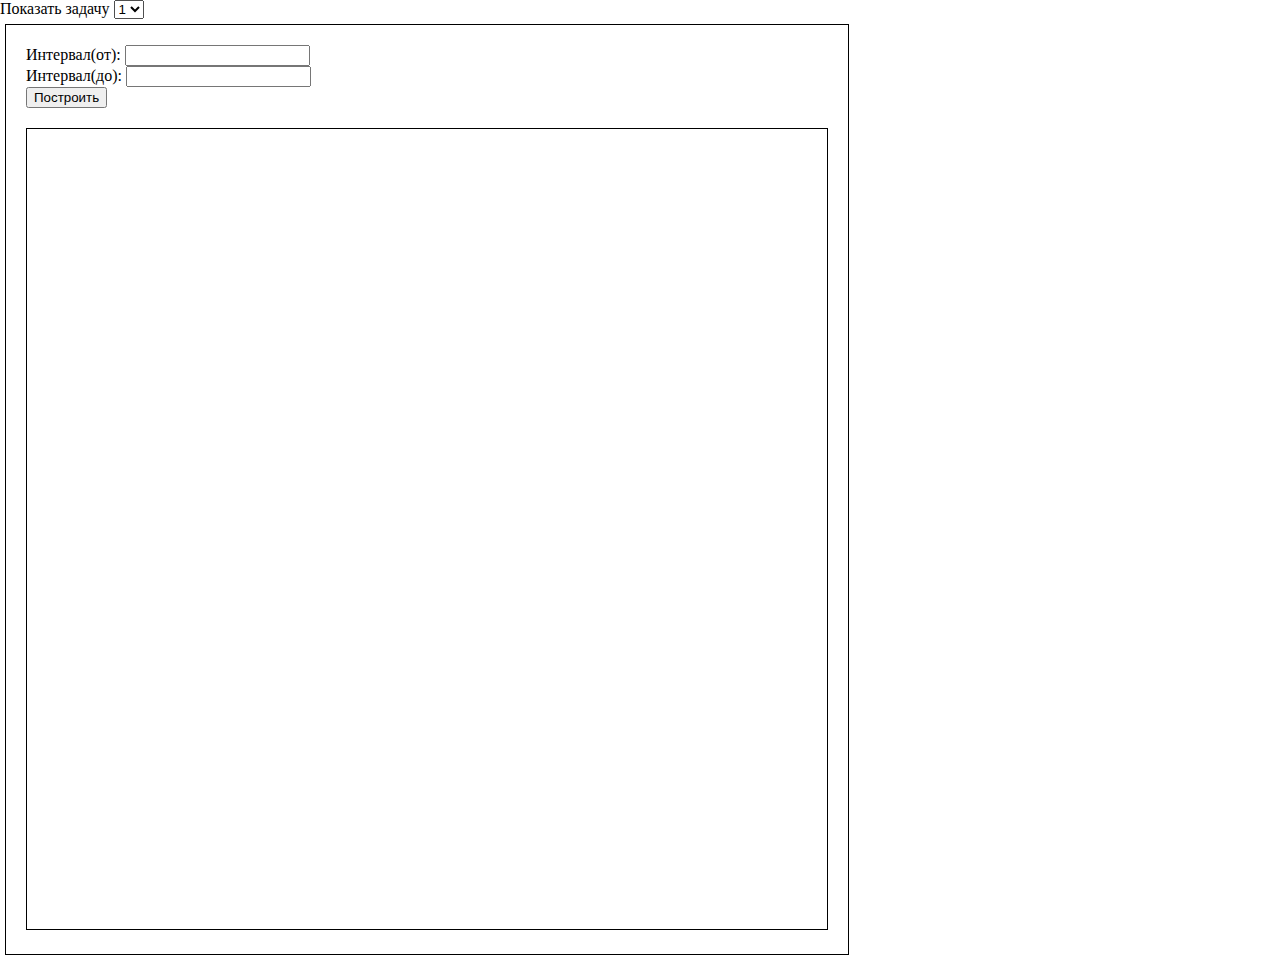
<file: v-4/index.html>
<!DOCTYPE html>
<html lang="en">
<head>
    <meta charset="UTF-8">
    <title>Вариант-4</title>
    <link rel="stylesheet" href="style.css" type="text/css"/>
    <script src="http://d3js.org/d3.v7.min.js"></script>
</head>
<body>
<div class="main">
    <div class="task-switcher">
        <label> Показать задачу
            <select name="task" onchange="switchTask(this.value)">
                <option value="task1" selected>1</option>
                <option value="task2">2</option>
            </select>
        </label>
    </div>

    <div id="task1" class="task">
        <div class="options ">
            <form>
                <label>Количество фигур:
                    <input id="count" name="count" type="number" min="10" value="10">
                </label>
                <input id="createShape" type="button" value="Построить">
            </form>
        </div>
        <div class="content">
            <svg id="shape"></svg>
        </div>
    </div>

    <div id="task2" class="task">
        <div class="options ">
            <form>
                <div>
                    <label>Интервал(от):
                        <input id="from" name="from" type="number">
                    </label><br>
                    <label>Интервал(до):
                        <input id="to" name="to" type="number" >
                    </label>
                </div>
                <input id="createGraph" type="button" value="Построить">
            </form>
        </div>
        <div class="content">
            <svg id="graph"></svg>
        </div>
    </div>
</div>
</body>
<script src="shapeCreator.js"></script>
<script src="graphCreator.js"></script>
<script src="taskSwitcher.js"></script>
</html>
</file>
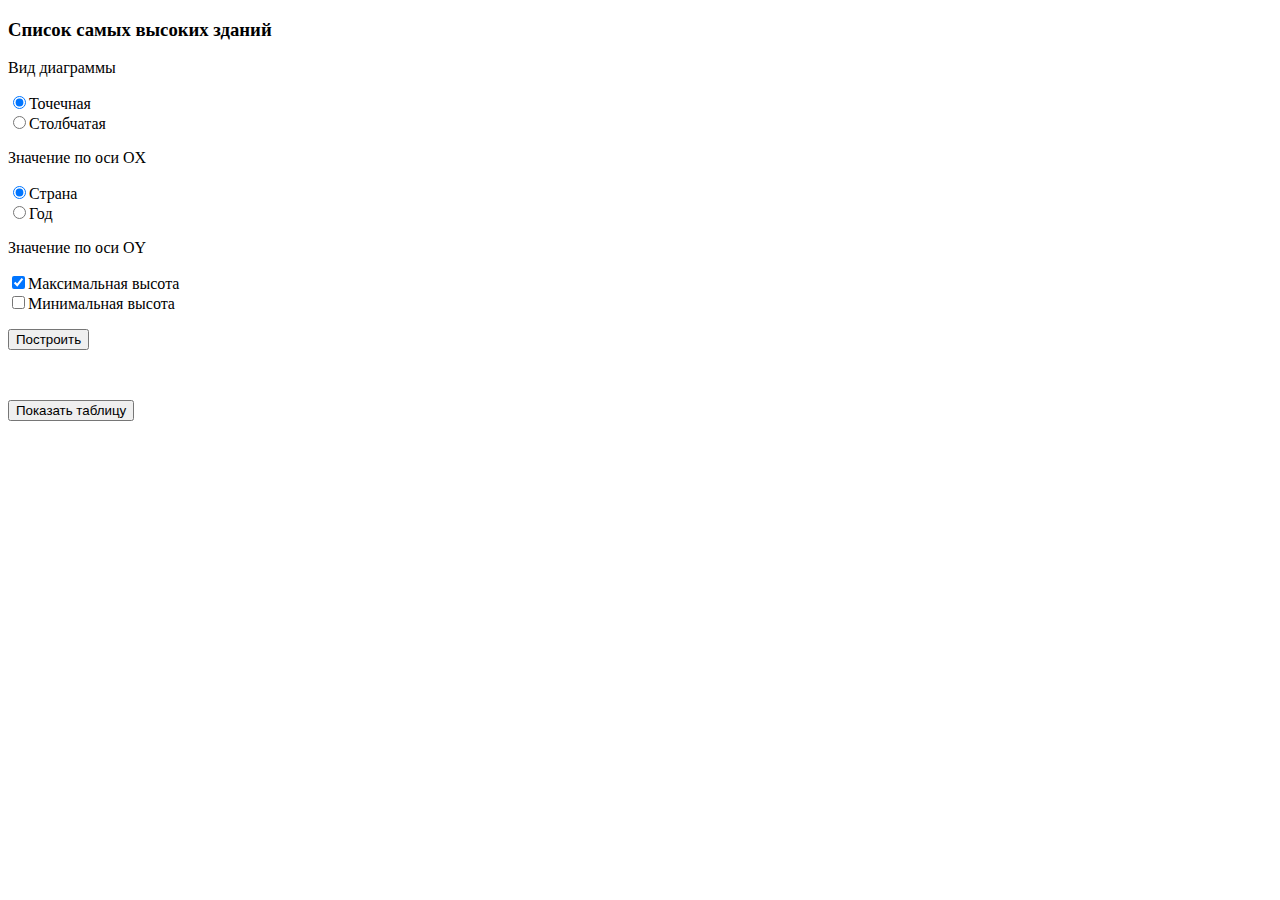
<file: main.html>
<!DOCTYPE html>
<html lang="en">
<head>
    <meta charset="utf-8">
    <link rel="stylesheet" href="style.css">
    <script src="http://d3js.org/d3.v7.min.js"></script>
</head>
<body>
<h3>Список самых высоких зданий</h3>
<div>
    <form>
        <p>Вид диаграммы</p>
        <input type="radio" name="diagram" value="Точечная" checked>Точечная<br>
        <input type="radio" name="diagram" value="Столбчатая">Столбчатая<br>

        <p>Значение по оси OX</p>
        <input type="radio" name="ox" value="Страна" checked>Страна<br>
        <input type="radio" name="ox" value="Год">Год<br>

        <p>Значение по оси OY</p>
        <input type="checkbox" name="oy" checked>Максимальная высота<br>
        <input type="checkbox" name="oy">Минимальная высота<br>
        <p>
            <input type=button value="Построить" onclick="drawGraph(this.form)">
        </p>
    </form>
    <svg height="5">
    </svg>
</div>

<div class="table">
    <p>
        <input type=button id="showTable" value="Показать таблицу">
    </p>
    <table>
    </table>
</div>
</body>
<script src="data.js"></script>
<script src="js/table.js"></script>
<script src="js/graph.js"></script>

</html>
</file>
<file: v-4/style.css>
body{
    margin: 0;
    padding: 0;
    box-sizing: border-box;
}


.task{
    display: inline-flex;
    flex-direction: column;
    margin: 5px;
    gap: 20px;
    border: solid 1px black;
    padding: 20px;
}


.content svg {
    border: 1px solid;
}

.content svg circle{
    fill: #988aa1;
}

svg#shape{
    width: 600px;
    height: 300px;
}
svg#graph{
    width: 800px;
    height: 800px;
}

svg#graph path, line {
    fill: none;
    stroke: black;
    width: 1px;
}
svg#graph text {
    font: 8px Verdana;
}



#svg circle{
    fill: #9882a1;
    opacity: 0.6;
}
</file>
<file: style.css>
svg text {
    font: 8px Verdana;
}
svg path, line {
    fill: none;
    stroke: #333333;
    width: 1px;
}
svg .grid-line {
    stroke: black;
    shape-rendering: crispedges;
    stroke-opacity: 0.1;
}
</file>
